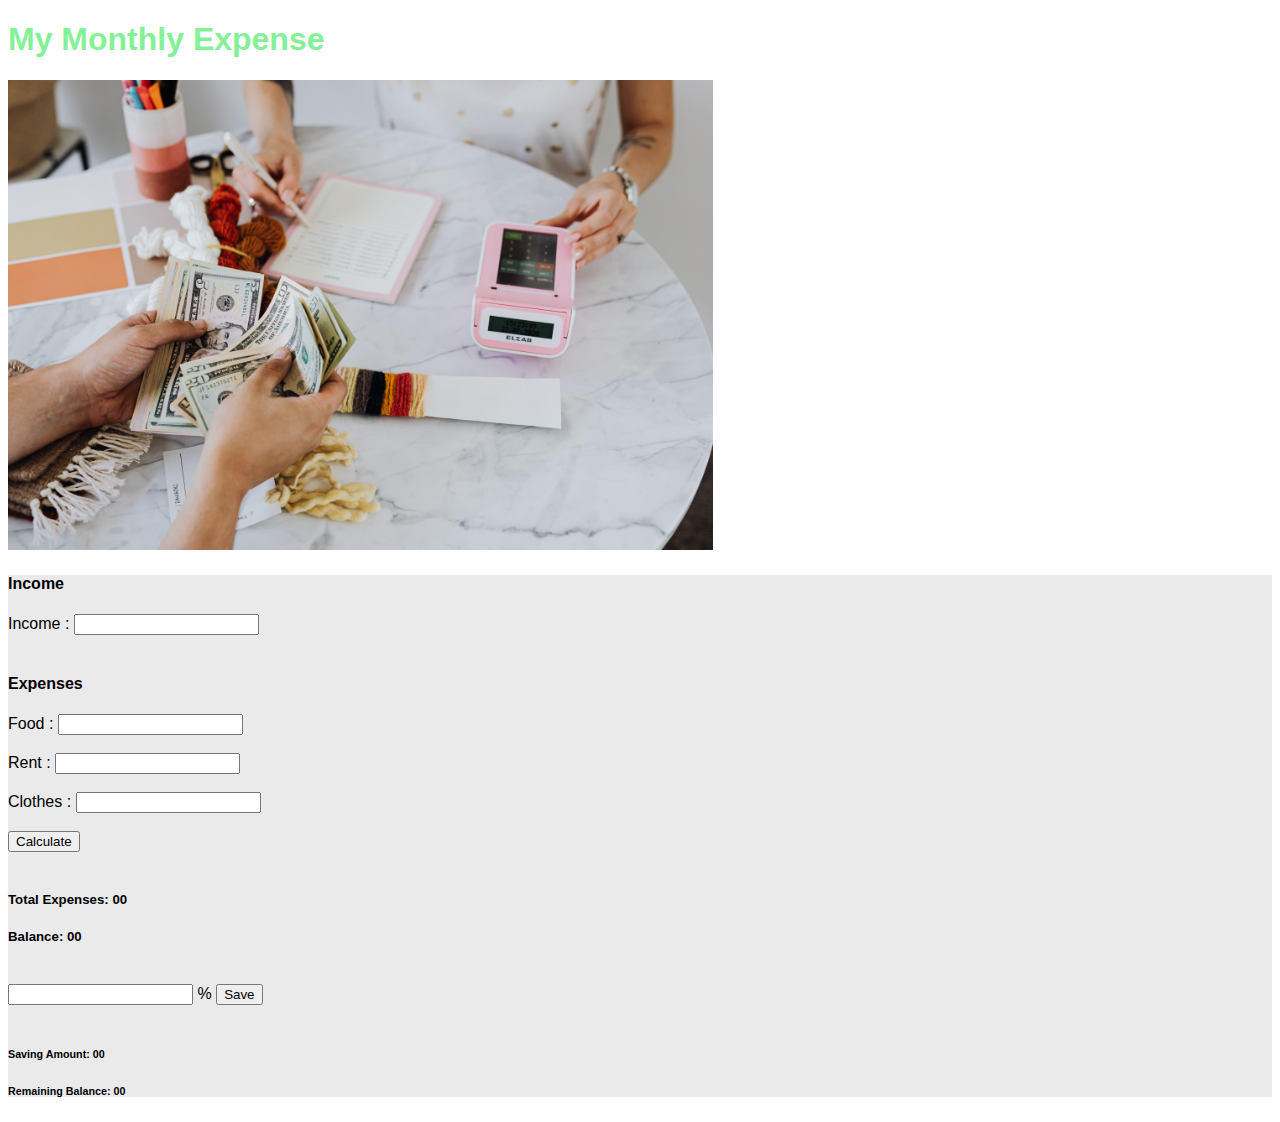
<file: index.html>
<!DOCTYPE html>
<html lang="en">
<head>
    <meta charset="UTF-8">
    <meta http-equiv="X-UA-Compatible" content="IE=edge">
    <meta name="viewport" content="width=device-width, initial-scale=1.0">
    <title>Amer Bank</title>
    <!-- -----------css link -------------------->
    <link rel="stylesheet" href="./css/style.css">
    <!--------------------------- bootstrap---------------------- -->
    <link href="https://cdn.jsdelivr.net/npm/bootstrap@5.0.2/dist/css/bootstrap.min.css" rel="stylesheet" integrity="sha384-EVSTQN3/azprG1Anm3QDgpJLIm9Nao0Yz1ztcQTwFspd3yD65VohhpuuCOmLASjC" crossorigin="anonymous">
</head>

<body>
    
    <header>
        <h1 class="text-center mt-5">My Monthly Expense</h1>
    </header>

<main>    
<div class="container">
    <div class="row mt-5 mb-5 ">
<!------------------------image -------------------------->
            <div class="photo col-lg-6 col-md-12 col-sm-12 col-12">
            <img class="rounded w-100 h-100" src="./images/pexels-karolina-grabowska-4968630.jpg" alt="">
        </div>
        <!-----------------Calculate----------------- -->
        <div class="form text-center p-5 rounded col-lg-6 col-md-12 col-sm-12 col-12">
            <h4>Income</h4>
                <label >Income :</label>
                <input id="income-input" class="rounded" type="text"><br><br>
                <h4>Expenses</h4>
                <label >Food :</label>
                <input id="food-input"class="rounded" type="text"><br><br>
                <label >Rent :</label>
                <input id="rent-input" class="rounded"type="text"><br><br>
                <label >Clothes :</label>
                <input id="clothes-input"class="rounded" type="text"><br><br>
                <button id="cal-btn" type="button" class="btn btn-info mx-4">Calculate</button> <br><br>
                <h5>Total Expenses: <span id="total-expenses">00</span></h5>
                <h5>Balance: <span id="balance-money">00</span></h5><br>
                <input id="save-input"class="rounded" type="text">
                 <span class="p-1">%</span>
                <button id="save-btn" type="button" class="btn btn-info">Save</button> <br><br>
                <h6>Saving Amount: <span id="saving-amount">00</span></h6>
                <h6>Remaining Balance:  <span id="remaining-Balance">00</span></h6>
            </div>
    </div>
</div>
</main>
    <script src="./js/app.js"></script>
</body>
</html>
</file>
<file: css/style.css>
*{
    font-family: 'Lucida Sans', 'Lucida Sans Regular', 'Lucida Grande', 'Lucida Sans Unicode', Geneva, Verdana, sans-serif;
}
.form{
   background-color: rgba(169, 169, 169, 0.247);
}
h1{
    color: rgba(114, 240, 135, 0.89);
}

.photo img{
    width: 705px;
}
</file>
